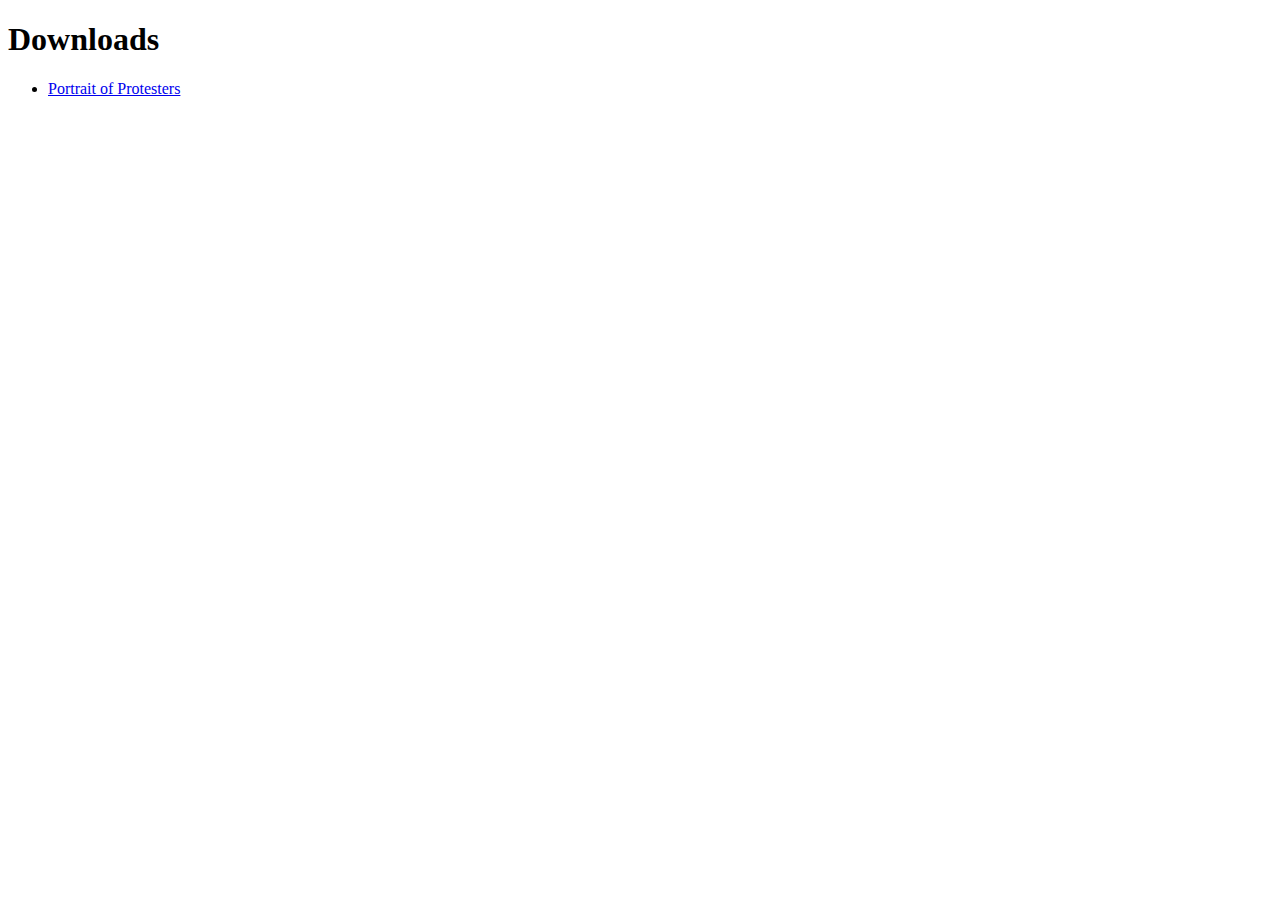
<file: v/_downloads.html>
<!DOCTYPE html>
<html>
	<head>
		<meta charset="UTF-8">
        <title> Downloads </title>
    </head>
    <body>
        <h1> Downloads </h1>
        <ul>
            <li><a id="https://portraitofprotesters.cargo.site/" href="index.html"> Portrait of Protesters </a></li>
        </ul>
    </body>
</html>
</file>
